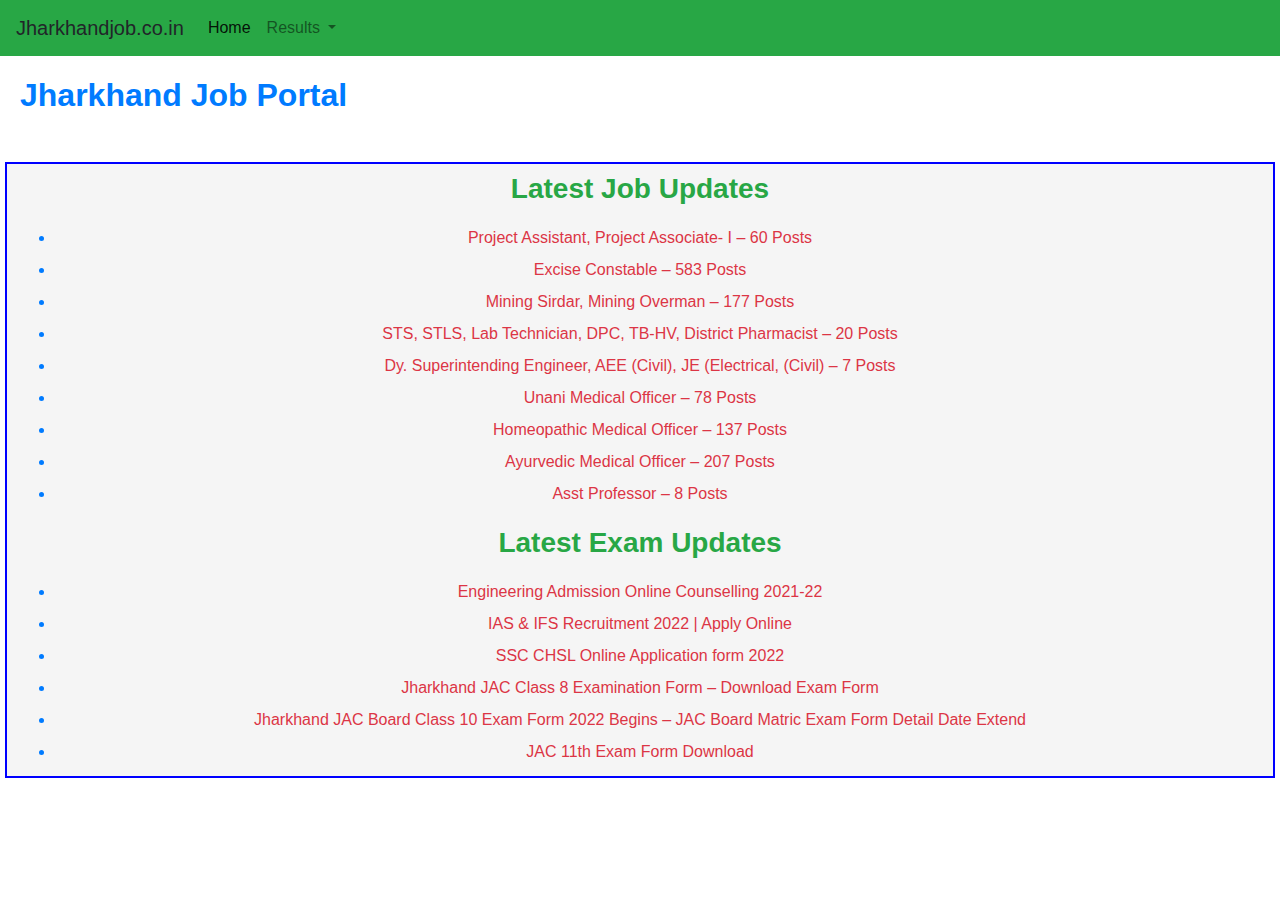
<file: index.html>
<!DOCTYPE html>
<html lang="en">

<head>
    <!-- Required meta tags -->
    <meta charset="utf-8" />
    <meta name="viewport" content="width=device-width, initial-scale=1.0">
    <link rel="stylesheet" href="https://maxcdn.bootstrapcdn.com/bootstrap/4.0.0/css/bootstrap.min.css" integrity="sha384-Gn5384xqQ1aoWXA+058RXPxPg6fy4IWvTNh0E263XmFcJlSAwiGgFAW/dAiS6JXm" crossorigin="anonymous" />
    <link rel="stylesheet" media="screen and (max-width:700px)" href="./phone.css">
    <link rel="stylesheet" href="./index.css">

    <title>JHARKHAND JOBS</title>
</head>

<body>
    <nav class="navbar navbar-expand-lg navbar-light bg-success">
        <a class="navbar-brand">Jharkhandjob.co.in</a>
        <button class="navbar-toggler" type="button" data-toggle="collapse" data-target="#navbarSupportedContent" aria-controls="navbarSupportedContent" aria-expanded="false" aria-label="Toggle navigation">
        <span class="navbar-toggler-icon"></span>
      </button>

        <div class="collapse navbar-collapse" id="navbarSupportedContent">
            <ul class="navbar-nav mr-auto">
                <li class="nav-item active">
                    <a class="nav-link" href="./index.html">Home <span class="sr-only">(current)</span></a
            >
          </li>
                <li class="nav-item dropdown">
                    <a class="nav-link dropdown-toggle" href="#" id="navbarDropdown" role="button" data-toggle="dropdown" aria-haspopup="true" aria-expanded="false">
              Results
            </a>
                    <div class="dropdown-menu" aria-labelledby="navbarDropdown">
                        <a class="dropdown-item" href="https://www.cbse.gov.in/" target="_blank">CBSE</a>
                        <a class="dropdown-item" href="https://www.jacresults.com/" target="_blank">Jharkhand Board</a>
                </li>
            </ul>
            </div>
    </nav>
    <div class="heading">
        <h2 class="text-primary font-weight-bold">
            Jharkhand Job Portal
        </h2>
    </div>
    <div class="main-container">
        <div class="first-container">
            <h3 class="text-center text-success font-weight-bold py-2">Latest Job Updates</h3>
            <ul class="text-primary text-left my-2  px-5">
                <li class="danger"><a href="https://cimfr.nic.in/upload_files/current_opportunity/1644294203_ADVT_080322_RU.pdf" target="_blank"><span class="text-danger"> Project Assistant, Project Associate- I – 60 Posts</span></a ></li>
            <li><a class="danger" href="https://img.freejobalert.com/uploads/2022/02/Notification-JSSC-Excise-Constable-Posts.pdf" target="_blank"><span class="text-danger">	Excise Constable – 583 Posts</a></span>
                </li>
                <li><a href="https://www.ntpc.co.in/user/register" target="_blank"><span class="text-danger">Mining Sirdar, Mining Overman – 177 Posts</a></span>
                </li>
                <li> <a href="https://cdn.s3waas.gov.in/s39b72e31dac81715466cd580a448cf823/uploads/2022/01/2022012819.pdf" target="_blank"><span class="text-danger">STS, STLS, Lab Technician, DPC, TB-HV, District Pharmacist – 20 Posts</a></span>
                </li>
                <li><a href="https://www.iitism.ac.in/assets/uploads/news_events/admin/24-01-2022-03:01:30_notices.pdf" target="_blank"><span class="text-danger">	Dy. Superintending Engineer, AEE (Civil), JE (Electrical, (Civil) – 7 Posts</a></span>
                </li>

                <li><a href="http://www.jpsc.gov.in/data/Advertisement_11_22_dated_22_01_22.pdf"><span class="text-danger" target="_blank">Unani Medical Officer – 78 Posts</a></span>
                </li>
                <li> <a href="http://www.jpsc.gov.in/data/Advertisement_10_22_dated_22_01_2022.pdf"><span class="text-danger" target="_blank">Homeopathic Medical Officer – 137 Posts</a></span>
                </li>
                <li> <a href="http://www.jpsc.gov.in/data/Advertisement_09_22_dated_22_01_22.pdf"><span class="text-danger" target="_blank">	Ayurvedic Medical Officer – 207 Posts</a></span>
                </li>
                <li><a href="http://www.jpsc.gov.in/data/Advertisement_05_22_dated_20_01_2022.pdf" target="_blank"><span class="text-danger">Asst Professor – 8 Posts</a></span>
                </li>
            </ul>

        </div>
        <div class="second-container">
            <h3 class="text-center text-success font-weight-bold py-2">Latest Exam Updates</h3>
            <ul class="text-primary my-2 px-5">
                <li class="danger"><a href="http://jceceb.jharkhand.gov.in/" target="_blank"><span class="text-danger"> Engineering Admission Online Counselling 2021-22</span></a ></li>
              <li><a class="danger" href="https://upsconline.nic.in/" target="_blank"><span class="text-danger">IAS & IFS Recruitment 2022 | Apply Online</a></span>
                </li>
                <li><a href="ssc.nic.in"><span class="text-danger" target="_blank">SSC CHSL Online Application form 2022</a></span>
                </li>
                <li> <a href="https://jac.jharkhand.gov.in/jac/" target="_blank"><span class="text-danger">Jharkhand JAC Class 8 Examination Form – Download Exam Form</a></span>
                </li>
                <li> <a href="https://jac.jharkhand.gov.in/jac/" target="_blank"><span class="text-danger">Jharkhand JAC Board Class 10 Exam Form 2022 Begins – JAC Board Matric Exam Form Detail Date Extend</a></span>
                </li>
                <li><a href="https://jac.jharkhand.gov.in/jac/" target="_blank"><span class="text-danger">JAC 11th Exam Form Download</a></span>
                </li>
            </ul>


        </div>

    </div>



    </div>
    <script src="https://code.jquery.com/jquery-3.4.1.slim.min.js" integrity="sha384-J6qa4849blE2+poT4WnyKhv5vZF5SrPo0iEjwBvKU7imGFAV0wwj1yYfoRSJoZ+n" crossorigin="anonymous"></script>
    <script src="https://cdn.jsdelivr.net/npm/popper.js@1.16.0/dist/umd/popper.min.js" integrity="sha384-Q6E9RHvbIyZFJoft+2mJbHaEWldlvI9IOYy5n3zV9zzTtmI3UksdQRVvoxMfooAo" crossorigin="anonymous"></script>
    <script src="https://stackpath.bootstrapcdn.com/bootstrap/4.4.1/js/bootstrap.min.js" integrity="sha384-wfSDF2E50Y2D1uUdj0O3uMBJnjuUD4Ih7YwaYd1iqfktj0Uod8GCExl3Og8ifwB6" crossorigin="anonymous"></script>
    <script src="https://cdn.jsdelivr.net/npm/bootstrap@5.0.1/dist/js/bootstrap.bundle.min.js" integrity="sha384-gtEjrD/SeCtmISkJkNUaaKMoLD0//ElJ19smozuHV6z3Iehds+3Ulb9Bn9Plx0x4" crossorigin="anonymous"></script>
</body>

</html>
</file>
<file: phone.css>
.main-container {
    display: block;
    border: 2px solid blue;
    width: 100%;
    margin: 0;
}

.first-container {
    font-size: large;
    line-height: 2;
}

.first-container ul {
    text-align: center;
    width: 100%;
}

.second-container {
    font-size: large;
    line-height: 2;
}
</file>
<file: index.css>
.heading {
    display: flex;
    margin: 20px 20px;
}

.main-container {
    display: block;
    border: 2px solid blue;
    margin: 40px 5px;
    background-color: whitesmoke;
}

.first-container {
    line-height: 2;
    display: block;
}

.first-container ul {
    text-align: center;
}

.first-container ul li {
    text-align: center;
}

.second-container {
    line-height: 2;
    display: block;
    margin: auto;
}

.second-container ul {
    text-align: center;
}

.second-container ul li {
    text-align: center;
}
</file>
